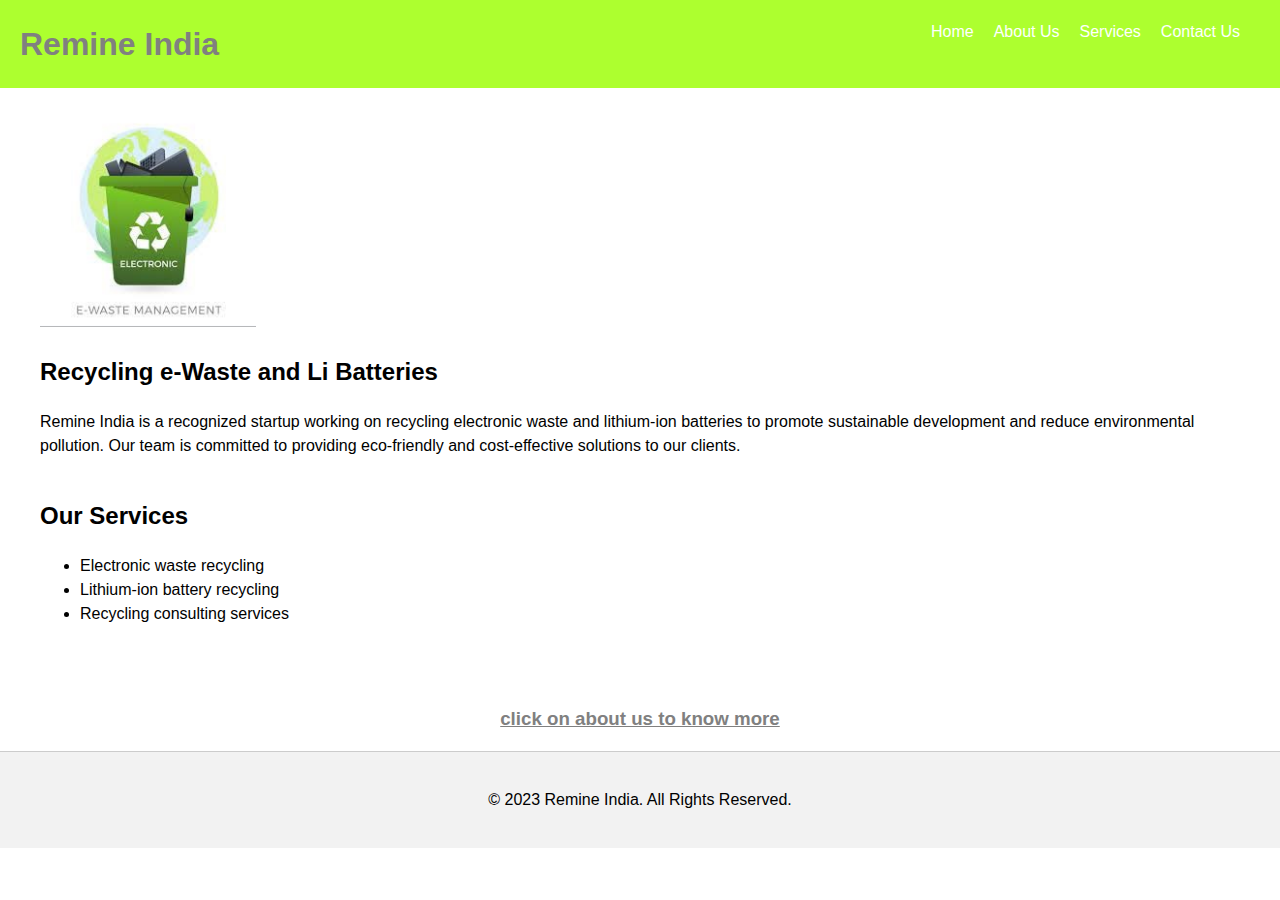
<file: index.html>
<!DOCTYPE html>
<html>
  <head>
    <meta charset="UTF-8">
    <title>Remine India - Recycling e-Waste and Li Batteries</title>
    <link rel="stylesheet" type="text/css" href="style.css">
    <script>
        
    </script>
  </head>
  <body>
    <header>
      <div class="h1"><h1>Remine India</h1></div>
      <nav>
        <ul>
           
          <li><a href="#">Home</a></li>
          <li><a href="Aboutus.html">About Us</a></li>
          <li><a href="#">Services</a></li>
          <li><a href="Contact.html">Contact Us</a></li>
       
        </ul>
      </nav>
    </header>
   
    <main>
      <section>
        <img src ='Waste.jpg'> <h2>Recycling e-Waste and Li Batteries</h2>
        <p>Remine India is a recognized startup working on recycling electronic waste and lithium-ion batteries to promote sustainable development and reduce environmental pollution. Our team is committed to providing eco-friendly and cost-effective solutions to our clients.</p>
      </section>
      <section>
        <h2>Our Services</h2>
        <ul>
          <li>Electronic waste recycling</li>
          <li>Lithium-ion battery recycling</li>
          <li>Recycling consulting services</li>
        </ul>
      </section>
    </main>
    <h3>click on about us to know more</h3>
    <footer>
      <p>&copy; 2023 Remine India. All Rights Reserved.</p>
    </footer>
  </body>
</html>
</file>
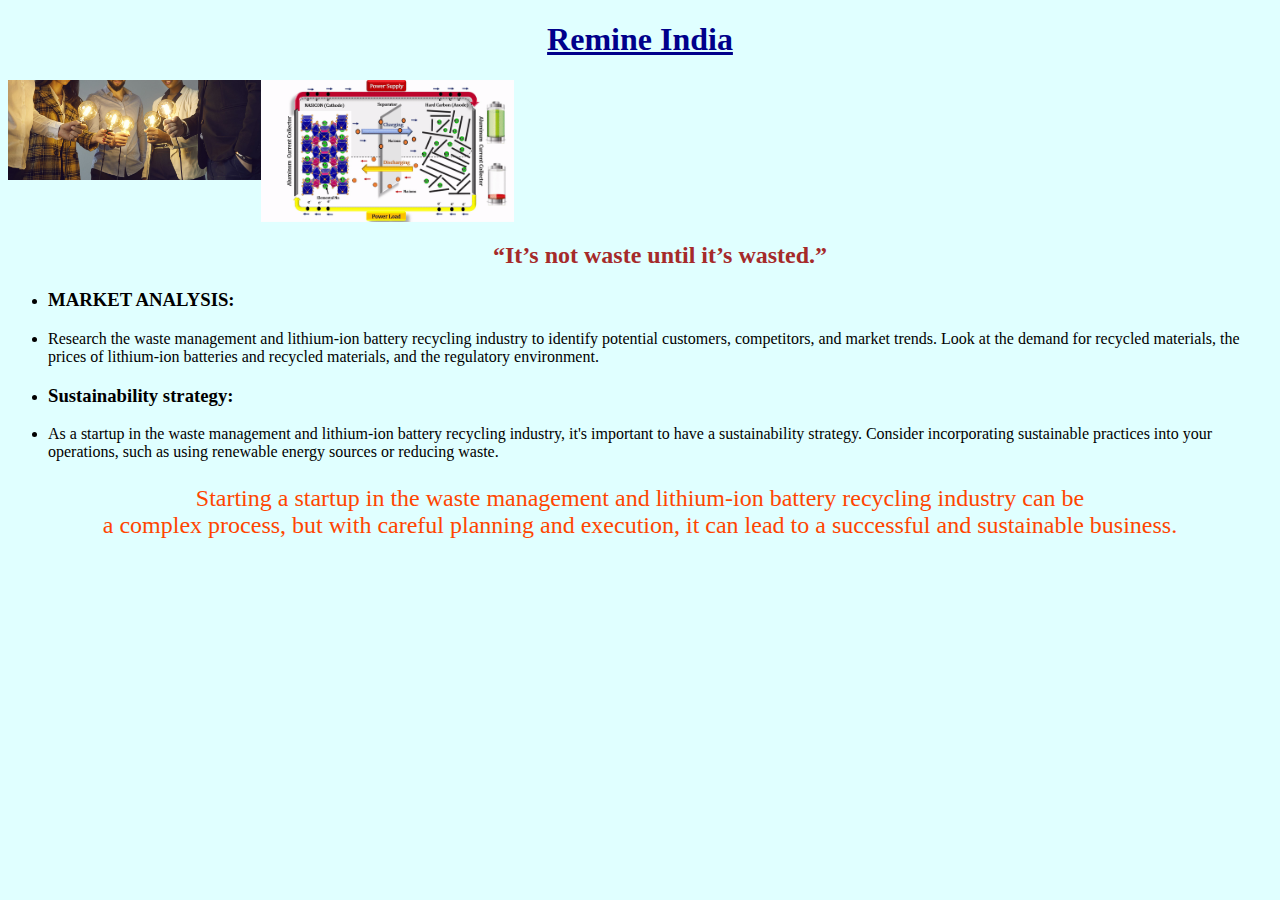
<file: Aboutus.html>
<!DOCTYPE html>
<html lang="en">
<head>
    <meta charset="UTF-8">
    <meta http-equiv="X-UA-Compatible" content="IE=edge">
    <meta name="viewport" content="width=device-width, initial-scale=1.0">
    <title>Document</title>
    <link rel="stylesheet" type="text/css" href="about.css">

</head>
<body>
    <h1><u>Remine India</u></h1>
    <div id="container">
    <img src ="aboutpic.jpg">
    <img src ="aboutusgif.gif" class="img-responsive">
    </div>
    <ul>
        <center><h2>“It’s not waste until it’s wasted.”</h2></center>
        <li><h3>MARKET ANALYSIS:</h3></li>
        <li>Research the waste management and lithium-ion battery recycling industry to identify potential 
            customers, competitors, and market trends. Look at the demand for recycled materials, 
            the prices of lithium-ion batteries and recycled materials, and the regulatory environment.</li>
            <li><h3>Sustainability strategy:</h3> </li>
            <li>As a startup in the waste management and lithium-ion battery recycling industry, 
                it's important to have a sustainability strategy. Consider incorporating sustainable practices into your operations,
                 such as using renewable energy sources or reducing waste.</li>
    </ul>

    <p>Starting a startup in the waste management and lithium-ion battery recycling industry can be<br> 
        a complex process, but with careful planning and execution, it can lead to a successful and sustainable business.
    
    </p>

    

</body>
</html>
</file>
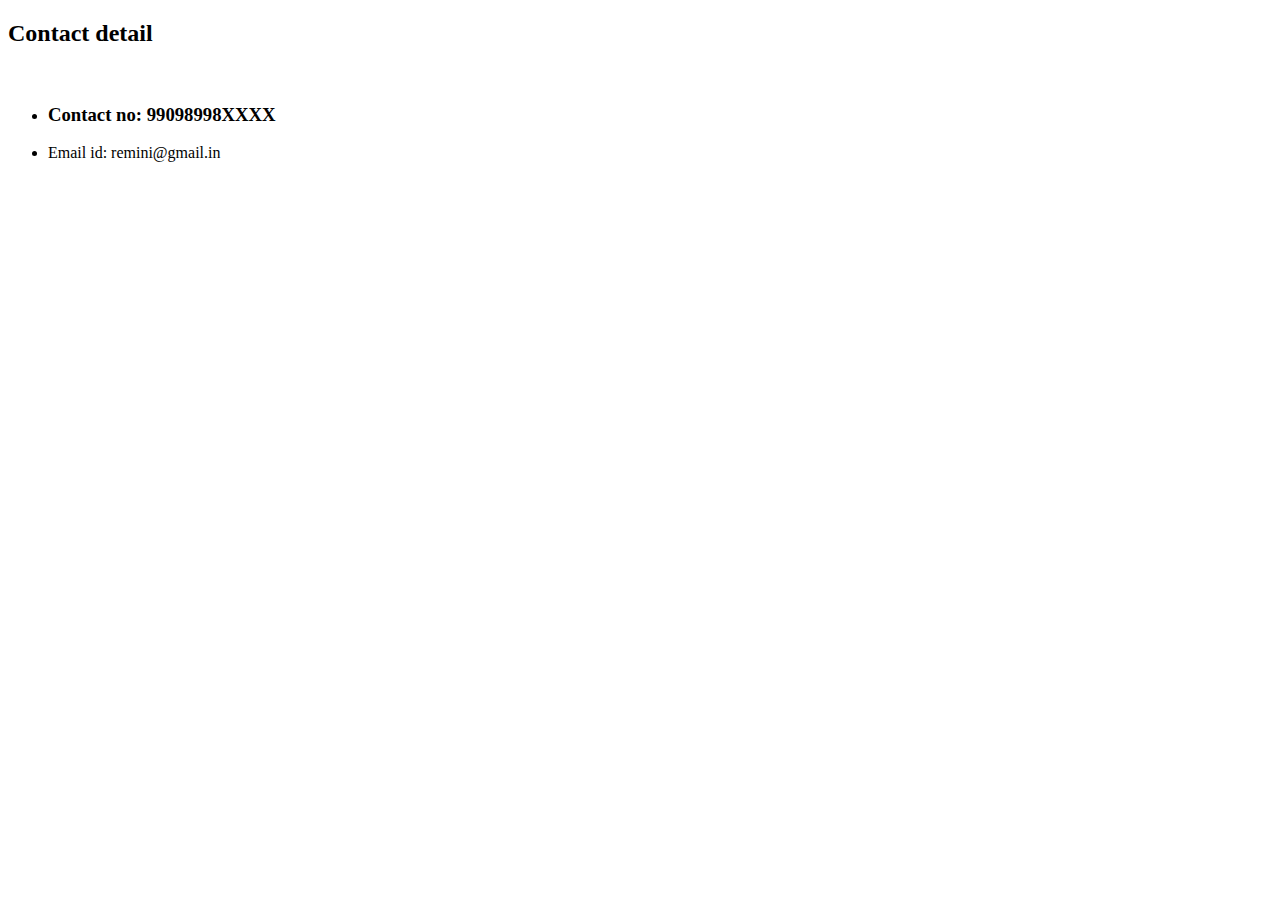
<file: Contact.html>
<!DOCTYPE html>
<html lang="en">
<head>
    <meta charset="UTF-8">
    <meta http-equiv="X-UA-Compatible" content="IE=edge">
    <meta name="viewport" content="width=device-width, initial-scale=1.0">
    <title>Document</title>
</head>
<body>
    <h2>Contact detail</h2><br>
    <ul>
        <li><h3>Contact no:  99098998XXXX</h3></li>
        <li><h3></h3>Email id: remini@gmail.in</h3></li>
        
    </ul>
</body>
</html>
</file>
<file: style.css>
/* Global Styles */
body {
    font-family: Arial, sans-serif;
    font-size: 16px;
    line-height: 1.5;
    margin: 0;
  }
  
  /* Header Styles */
  header {
    background-color:greenyellow;
    color: #fff;
    display: flex;
    justify-content: space-between;
    padding: 20px;
  }
  
  header h1 {
    margin: 0;
  }
  nav ul {
    list-style: none;
    margin: 0;
    padding: 0;
    display: flex;
  }
  nav ul li {
    margin-right: 20px;
  }
  nav ul li a {
    color: #fff;
    text-decoration: none;
  }
  nav ul li a:hover {
    text-decoration: underline;
  }
  
  /* Main Styles */
  main {
    max-width: 1200px;
    margin: 0 auto;
    padding: 20px;
  }
  section {
    margin-bottom: 40px;
  }
  section h2 {
    font-size: 24px;
    margin-bottom: 20px;
  }
  
  /* Footer Styles */
  footer {
    background-color: #f2f2f2;
    border-top: 1px solid #ccc;
    text-align: center;
    padding: 20px;
  }
  img {
    width: 18%;
    height: 14%;
  }
  
  .h1 {
    text-align: center;
    color:gray;
  }
  li a:hover{
color:black;
  }
  h3{
    text-align: center;
    font-weight: bold;
    text-decoration: underline;
    color:gray;
  }
</file>
<file: about.css>
h1 {
    text-align: center;
    text-decoration: double;
    color:darkblue;
}
img {
    align-items: flex-end;
    width:20%;
    height: 20%;
}
p {
    text-align: center;
    font-family: 'Times New Roman', Times, serif;
    font-size: 24px;
    color:orangered;

}
h2 {
    color:brown;
}
#container{
   display: flex;
   position:space-between;
}
body {
    background-color:lightcyan;
}
</file>
